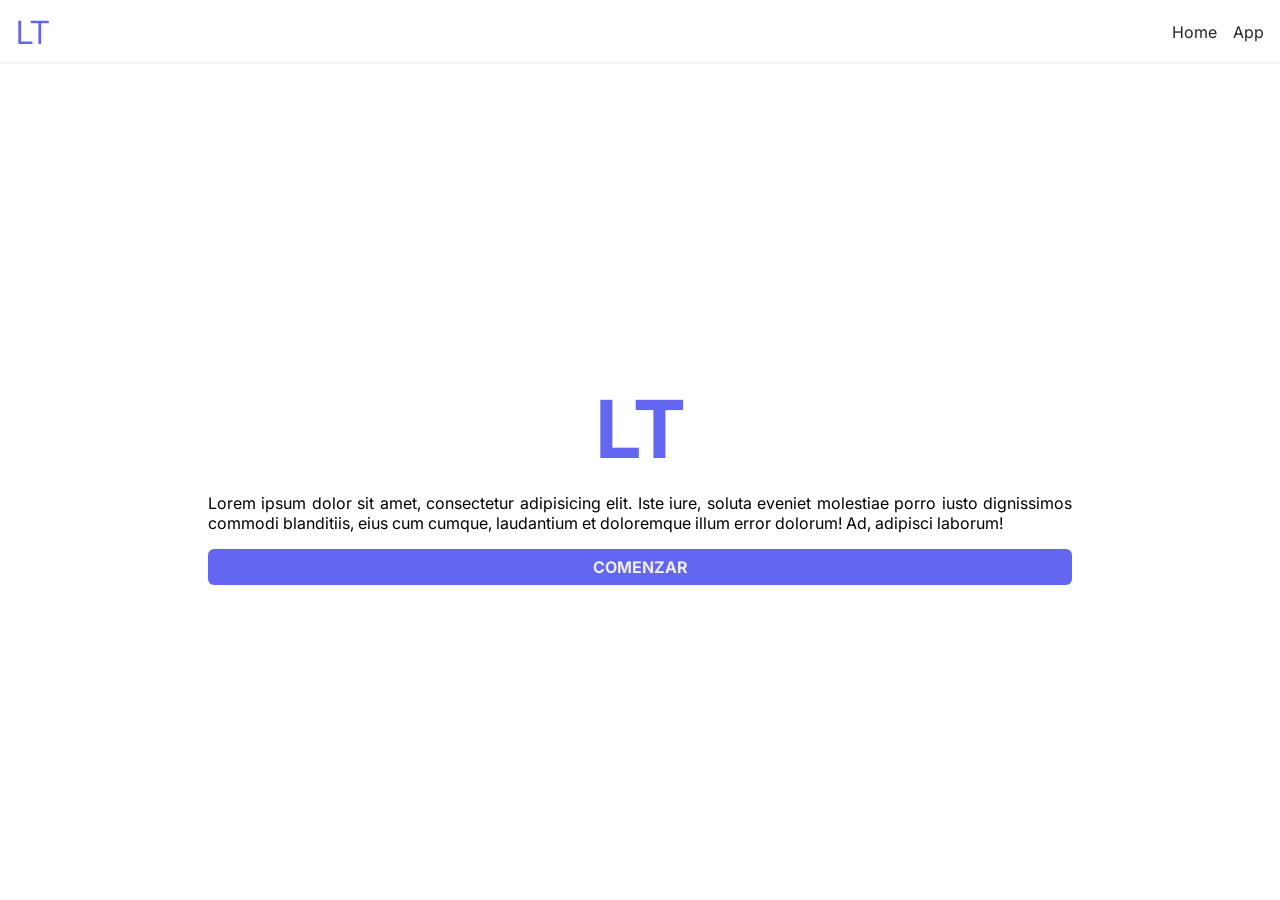
<file: index.html>
<!DOCTYPE html>
<html lang="en">
<head>
  <meta charset="UTF-8">
  <meta name="viewport" content="width=device-width, initial-scale=1.0">
  <title>EDT Tecnica</title>
  <link rel="stylesheet" href="style.css">
  <link rel="stylesheet" href="global.css">
  <link rel="preconnect" href="https://fonts.googleapis.com">
  <link rel="preconnect" href="https://fonts.gstatic.com" crossorigin>
  <link href="https://fonts.googleapis.com/css2?family=Inter:ital,opsz,wght@0,14..32,100..900;1,14..32,100..900&display=swap" rel="stylesheet">
</head>
<body>
  <nav id="nav" class="nav-class">
    <div id="nav-container">
      <h2 id="nav-title">LT</h2>
      <button id="nav-button">
        <svg id="nav-button-icon" xmlns="http://www.w3.org/2000/svg" fill="none" viewBox="0 0 24 24" stroke-width="1.5" stroke="currentColor">
        <path stroke-linecap="round" stroke-linejoin="round" d="M3.75 6.75h16.5M3.75 12h16.5m-16.5 5.25h16.5" />
        </svg>
      </button>
      <div id="nav-links-container">
        <a class="nav-link" href="/">Home</a>
        <a class="nav-link" href="./app/">App</a>
      </div>
    </div>
  </nav>

  <main id="main">
    <h1 id="main-title">LT</h1>
    <div id="main-desc-container">
      <p id="main-desc-text">Lorem ipsum dolor sit amet, consectetur adipisicing elit. Iste iure, soluta eveniet molestiae porro iusto dignissimos commodi blanditiis, eius cum cumque, laudantium et doloremque illum error dolorum! Ad, adipisci laborum!</p>
      <a href="./app/" id="main-desc-btn">Comenzar</a>
    </div>
  </main>
</body>
</html>
</file>
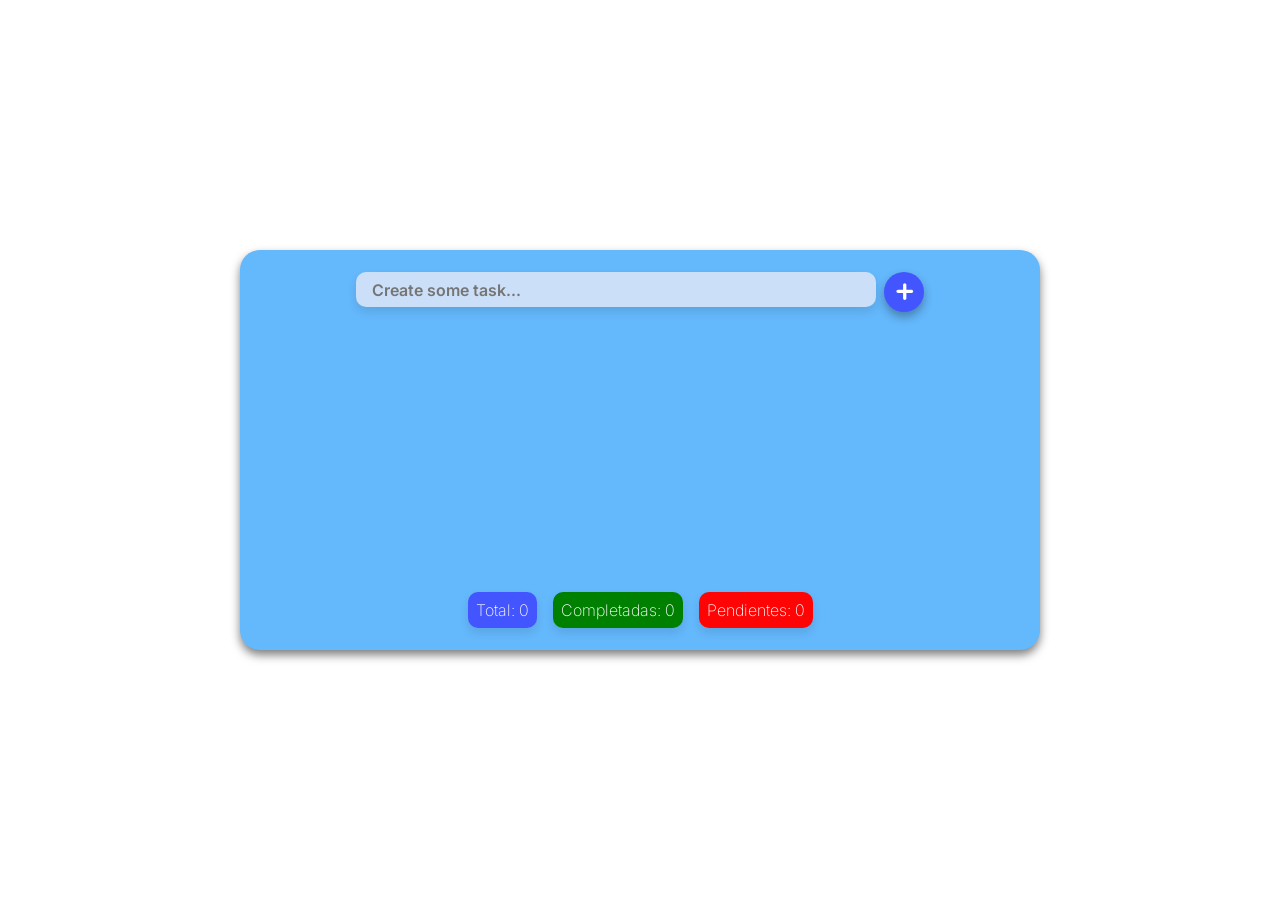
<file: app/index.html>
<!DOCTYPE html>
<html lang="en">
  <head>
    <meta charset="UTF-8" />
    <meta name="viewport" content="width=device-width, initial-scale=1.0" />
    <title>To Do App</title>
    <link rel="stylesheet" href="index.css" />
    <link rel="stylesheet" href="../global.css" />
    <link rel="preconnect" href="https://fonts.googleapis.com" />
    <link rel="preconnect" href="https://fonts.gstatic.com" crossorigin />
    <link
      href="https://fonts.googleapis.com/css2?family=Inter:ital,opsz,wght@0,14..32,100..900;1,14..32,100..900&display=swap"
      rel="stylesheet"
    />
  </head>
  <body>
    <main id="main">
      <form id="main-form">
        <div class="form-input-container">
          <input
            type="form-input-task"
            id="form-input-task"
            name="form-input-task"
            placeholder="Create some task..."
            autocomplete="off"
          />
          <p class="form-error-text">A task must be provided</p>
        </div>
        <button disabled type="button" class="form-btn">
          <svg
            height="20px"
            width="20px"
            version="1.1"
            id="Capa_1"
            xmlns="http://www.w3.org/2000/svg"
            xmlns:xlink="http://www.w3.org/1999/xlink"
            viewBox="0 0 60.364 60.364"
            xml:space="preserve"
          >
            <g id="SVGRepo_bgCarrier" stroke-width="0"></g>
            <g
              id="SVGRepo_tracerCarrier"
              stroke-linecap="round"
              stroke-linejoin="round"
            ></g>
            <g id="SVGRepo_iconCarrier">
              <g>
                <path
                  d="M54.454,23.18l-18.609-0.002L35.844,5.91C35.845,2.646,33.198,0,29.934,0c-3.263,0-5.909,2.646-5.909,5.91v17.269 L5.91,23.178C2.646,23.179,0,25.825,0,29.088c0.002,3.264,2.646,5.909,5.91,5.909h18.115v19.457c0,3.267,2.646,5.91,5.91,5.91 c3.264,0,5.909-2.646,5.91-5.908V34.997h18.611c3.262,0,5.908-2.645,5.908-5.907C60.367,25.824,57.718,23.178,54.454,23.18z"
                ></path>
              </g>
            </g>
          </svg>
        </button>
      </form>
      <ul id="task-list">
        <li class="task-item">
          <button class="task-delete-btn">
            <svg
              viewBox="0 0 24 24"
              fill="none"
              xmlns="http://www.w3.org/2000/svg"
            >
              <g id="SVGRepo_bgCarrier" stroke-width="0"></g>
              <g
                id="SVGRepo_tracerCarrier"
                stroke-linecap="round"
                stroke-linejoin="round"
              ></g>
              <g id="SVGRepo_iconCarrier">
                <path
                  fill-rule="evenodd"
                  clip-rule="evenodd"
                  d="M6 7C5.72146 7 5.45554 7.11618 5.26628 7.32055C5.07702 7.52492 4.98158 7.79897 5.00295 8.0767L5.78988 18.3068C5.95019 20.3908 7.68795 22 9.7781 22H14.2219C16.3121 22 18.0498 20.3908 18.2101 18.3068L18.9971 8.0767C19.0184 7.79897 18.923 7.52492 18.7337 7.32055C18.5445 7.11618 18.2785 7 18 7H6Z"
                ></path>
                <path
                  fill-rule="evenodd"
                  clip-rule="evenodd"
                  d="M16 2.99999L19 3C19.5523 3 20 3.44772 20 4C20 4.55228 19.5523 5 19 5H5C4.44772 5 4 4.55228 4 4C4 3.44772 4.44772 3 5 3H8V2.99999L9.84479 2.99999C10.2321 2.99999 10.5939 2.8064 10.8087 2.4841C11.3754 1.63404 12.6246 1.63405 13.1913 2.4841C13.4061 2.8064 13.7679 2.99999 14.1552 2.99999L16 2.99999Z"
                ></path>
              </g>
            </svg>
          </button>
          <p class="task-text-check">Ramon</p>
          <button class="task-check-btn">
            <svg
              fill="#ffffff"
              viewBox="0 0 1024 1024"
              xmlns="http://www.w3.org/2000/svg"
              stroke="#ffffff"
            >
              <g id="SVGRepo_bgCarrier" stroke-width="0"></g>
              <g
                id="SVGRepo_tracerCarrier"
                stroke-linecap="round"
                stroke-linejoin="round"
              ></g>
              <g id="SVGRepo_iconCarrier">
                <path
                  d="M351.605 663.268l481.761-481.761c28.677-28.677 75.171-28.677 103.847 0s28.677 75.171 0 103.847L455.452 767.115l.539.539-58.592 58.592c-24.994 24.994-65.516 24.994-90.51 0L85.507 604.864c-28.677-28.677-28.677-75.171 0-103.847s75.171-28.677 103.847 0l162.25 162.25z"
                ></path>
              </g>
            </svg>
          </button>
        </li>
        <li class="task-item">
          <button class="task-delete-btn">
            <svg
              viewBox="0 0 24 24"
              fill="none"
              xmlns="http://www.w3.org/2000/svg"
            >
              <g id="SVGRepo_bgCarrier" stroke-width="0"></g>
              <g
                id="SVGRepo_tracerCarrier"
                stroke-linecap="round"
                stroke-linejoin="round"
              ></g>
              <g id="SVGRepo_iconCarrier">
                <path
                  fill-rule="evenodd"
                  clip-rule="evenodd"
                  d="M6 7C5.72146 7 5.45554 7.11618 5.26628 7.32055C5.07702 7.52492 4.98158 7.79897 5.00295 8.0767L5.78988 18.3068C5.95019 20.3908 7.68795 22 9.7781 22H14.2219C16.3121 22 18.0498 20.3908 18.2101 18.3068L18.9971 8.0767C19.0184 7.79897 18.923 7.52492 18.7337 7.32055C18.5445 7.11618 18.2785 7 18 7H6Z"
                ></path>
                <path
                  fill-rule="evenodd"
                  clip-rule="evenodd"
                  d="M16 2.99999L19 3C19.5523 3 20 3.44772 20 4C20 4.55228 19.5523 5 19 5H5C4.44772 5 4 4.55228 4 4C4 3.44772 4.44772 3 5 3H8V2.99999L9.84479 2.99999C10.2321 2.99999 10.5939 2.8064 10.8087 2.4841C11.3754 1.63404 12.6246 1.63405 13.1913 2.4841C13.4061 2.8064 13.7679 2.99999 14.1552 2.99999L16 2.99999Z"
                ></path>
              </g>
            </svg>
          </button>
          <p class="task-text">
            Lorem ipsum dolor sit amet consectetur adipisicing elit. Magni
            cupiditate asperiores exercitationem magnam corrupti ducimus
            quisquam necessitatibus dignissimos.
          </p>
          <button class="task-check-btn-none">
            <svg
              fill="#ffffff"
              viewBox="0 0 1024 1024"
              xmlns="http://www.w3.org/2000/svg"
              stroke="#ffffff"
            >
              <g id="SVGRepo_bgCarrier" stroke-width="0"></g>
              <g
                id="SVGRepo_tracerCarrier"
                stroke-linecap="round"
                stroke-linejoin="round"
              ></g>
              <g id="SVGRepo_iconCarrier">
                <path
                  d="M351.605 663.268l481.761-481.761c28.677-28.677 75.171-28.677 103.847 0s28.677 75.171 0 103.847L455.452 767.115l.539.539-58.592 58.592c-24.994 24.994-65.516 24.994-90.51 0L85.507 604.864c-28.677-28.677-28.677-75.171 0-103.847s75.171-28.677 103.847 0l162.25 162.25z"
                ></path>
              </g>
            </svg>
          </button>
        </li>
        <li class="task-item">
          <button class="task-delete-btn">
            <svg
              viewBox="0 0 24 24"
              fill="none"
              xmlns="http://www.w3.org/2000/svg"
            >
              <g id="SVGRepo_bgCarrier" stroke-width="0"></g>
              <g
                id="SVGRepo_tracerCarrier"
                stroke-linecap="round"
                stroke-linejoin="round"
              ></g>
              <g id="SVGRepo_iconCarrier">
                <path
                  fill-rule="evenodd"
                  clip-rule="evenodd"
                  d="M6 7C5.72146 7 5.45554 7.11618 5.26628 7.32055C5.07702 7.52492 4.98158 7.79897 5.00295 8.0767L5.78988 18.3068C5.95019 20.3908 7.68795 22 9.7781 22H14.2219C16.3121 22 18.0498 20.3908 18.2101 18.3068L18.9971 8.0767C19.0184 7.79897 18.923 7.52492 18.7337 7.32055C18.5445 7.11618 18.2785 7 18 7H6Z"
                ></path>
                <path
                  fill-rule="evenodd"
                  clip-rule="evenodd"
                  d="M16 2.99999L19 3C19.5523 3 20 3.44772 20 4C20 4.55228 19.5523 5 19 5H5C4.44772 5 4 4.55228 4 4C4 3.44772 4.44772 3 5 3H8V2.99999L9.84479 2.99999C10.2321 2.99999 10.5939 2.8064 10.8087 2.4841C11.3754 1.63404 12.6246 1.63405 13.1913 2.4841C13.4061 2.8064 13.7679 2.99999 14.1552 2.99999L16 2.99999Z"
                ></path>
              </g>
            </svg>
          </button>
          <p class="task-text">
            Lorem ipsum, dolor sit amet consectetur adipisicing elit.
          </p>
          <button class="task-check-btn-none">
            <svg
              fill="#ffffff"
              viewBox="0 0 1024 1024"
              xmlns="http://www.w3.org/2000/svg"
              stroke="#ffffff"
            >
              <g id="SVGRepo_bgCarrier" stroke-width="0"></g>
              <g
                id="SVGRepo_tracerCarrier"
                stroke-linecap="round"
                stroke-linejoin="round"
              ></g>
              <g id="SVGRepo_iconCarrier">
                <path
                  d="M351.605 663.268l481.761-481.761c28.677-28.677 75.171-28.677 103.847 0s28.677 75.171 0 103.847L455.452 767.115l.539.539-58.592 58.592c-24.994 24.994-65.516 24.994-90.51 0L85.507 604.864c-28.677-28.677-28.677-75.171 0-103.847s75.171-28.677 103.847 0l162.25 162.25z"
                ></path>
              </g>
            </svg>
          </button>
        </li>
        <li class="task-item">
          <button class="task-delete-btn">
            <svg
              viewBox="0 0 24 24"
              fill="none"
              xmlns="http://www.w3.org/2000/svg"
            >
              <g id="SVGRepo_bgCarrier" stroke-width="0"></g>
              <g
                id="SVGRepo_tracerCarrier"
                stroke-linecap="round"
                stroke-linejoin="round"
              ></g>
              <g id="SVGRepo_iconCarrier">
                <path
                  fill-rule="evenodd"
                  clip-rule="evenodd"
                  d="M6 7C5.72146 7 5.45554 7.11618 5.26628 7.32055C5.07702 7.52492 4.98158 7.79897 5.00295 8.0767L5.78988 18.3068C5.95019 20.3908 7.68795 22 9.7781 22H14.2219C16.3121 22 18.0498 20.3908 18.2101 18.3068L18.9971 8.0767C19.0184 7.79897 18.923 7.52492 18.7337 7.32055C18.5445 7.11618 18.2785 7 18 7H6Z"
                ></path>
                <path
                  fill-rule="evenodd"
                  clip-rule="evenodd"
                  d="M16 2.99999L19 3C19.5523 3 20 3.44772 20 4C20 4.55228 19.5523 5 19 5H5C4.44772 5 4 4.55228 4 4C4 3.44772 4.44772 3 5 3H8V2.99999L9.84479 2.99999C10.2321 2.99999 10.5939 2.8064 10.8087 2.4841C11.3754 1.63404 12.6246 1.63405 13.1913 2.4841C13.4061 2.8064 13.7679 2.99999 14.1552 2.99999L16 2.99999Z"
                ></path>
              </g>
            </svg>
          </button>
          <p class="task-text-check">
            Lorem ipsum dolor sit amet consectetur adipisicing elit.
          </p>
          <button class="task-check-btn">
            <svg
              fill="#ffffff"
              viewBox="0 0 1024 1024"
              xmlns="http://www.w3.org/2000/svg"
              stroke="#ffffff"
            >
              <g id="SVGRepo_bgCarrier" stroke-width="0"></g>
              <g
                id="SVGRepo_tracerCarrier"
                stroke-linecap="round"
                stroke-linejoin="round"
              ></g>
              <g id="SVGRepo_iconCarrier">
                <path
                  d="M351.605 663.268l481.761-481.761c28.677-28.677 75.171-28.677 103.847 0s28.677 75.171 0 103.847L455.452 767.115l.539.539-58.592 58.592c-24.994 24.994-65.516 24.994-90.51 0L85.507 604.864c-28.677-28.677-28.677-75.171 0-103.847s75.171-28.677 103.847 0l162.25 162.25z"
                ></path>
              </g>
            </svg>
          </button>
        </li>
      </ul>
      <div id="tasks-counter">
        <div id="task-total"><span>Total:</span> 0</div>
        <div id="task-completed"><span>Completed:</span> 0</div>
        <div id="task-incompleted"><span>Incompleted:</span> 0</div>
      </div>
    </main>
    <script type="module" src="index.js"></script>
    <script type="module" src="task.js"></script>
  </body>
</html>
</file>
<file: style.css>
@import url(global.css);

body {
  padding-top: 4rem;
  background-color: var(--bg-color);
  height: 100vh;
}

/* Barra de navegacion */
#nav {
  background-color: var(--bg-color);
  padding: 0 1rem;
  height: 4rem;
  border-bottom: 2px solid var(--border-color);
  position: fixed;
  top: 0;
  left: 0;
  width: 100%;
}

#nav-container {
  height: inherit ;
  max-width: var(--content-width);
  margin: 0 auto;
  display: flex;
  justify-content: space-between;
  align-items: center;
  
}

#nav-button {
  width: 2.5rem;
  height: 2.5rem;
  border-radius: 0.375rem;
  padding: 0.5rem;
  background-color: var(--primary-color);
  color: var(--text-btn-color);
  transition: all 0.2s ease-in-out;
}

#nav-button:active {
  background-color: var(--primary-color-darker);
}

#nav-title {
  font-size: 2rem;
  color: var(--primary-color);
}

#nav-links-container {
  display: none;
  flex-direction: row;
  gap: 1rem;
}

.nav-link {
  color: #262626;
  text-decoration: none;
}

.nav-link:hover {
  text-decoration: underline;
}

#main {
  height: 100%;
  display: flex;
  flex-direction: column;
  justify-content: center;
  align-items: center;
  padding: 0 1rem;
  max-width: var(--content-width);
  margin: 0 auto;
  gap: 1rem;
}

#main-title{
  font-size: 5rem;
  font-weight: 700;
  color: var(--primary-color);
}

#main-desc-container {
  display: flex;
  flex-direction: column;
  gap: 1rem;
}

#main-desc-text {
  text-align: justify;
}

#main-desc-btn {
  background-color: var(--primary-color);
  padding: 0.5rem 1rem;
  border-radius: 0.375rem;
  text-align: center;
  color: var(--text-btn-color);
  text-decoration: none;
  text-transform: uppercase;
  font-weight: 700;
  transition: all 0.5s ease-in-out;
}

#main-desc-btn:hover {
  background-color: var(--primary-color-darker);
  transform: scale(1.02);
}

@media (min-width: 768px) {
  #nav-button {
    display: none;
  }

  #nav-links-container {
    display: flex;
  }

  #main {
    width: 70%;
  }
}

@media (min-width: 1824px) {
  #main {
    flex-direction: row;
  }

  #main-title {
    width: 50%;
    text-align: center;
    font-size: 12rem;
  }

  #main-desc-container {
    width: 50%;
  }

  #main-desc-text {
    font-size: 1.5rem;
  }

  #main-desc-btn {
    font-size: 1.5rem;
  }
}
</file>
<file: global.css>
*,
::before,
::after {
  box-sizing: border-box;
  border-width: 0;
  border-style: solid;
  border-color: #e5e7eb;
  font-size: 1rem;
  margin: 0;
  padding: 0;
  font-family: "Inter", serif;
  font-optical-sizing: auto;
  font-weight: 400;
  font-style: normal;
}

/* Tema */
:root {
  color-scheme: light dark;
  --bg-color: light-dark(white, black);
  --primary-color: light-dark(#6366f1, #c1c2f0);
  --primary-color-darker: light-dark(#4849ab, #9c9cc0);
  --text-color: light-dark(#262626, #ededed);
  --text-btn-color: light-dark(#ededed, #262626);
  --border-color: light-dark(#f3f4f6, #292929);
  --content-width: 80rem;
  --bg-task-color: light-dark(white, #0f1428);
  --bg-task-card: light-dark(#64b8fc, #1e2837);
  --color-input: light-dark(#ccdff8, #353f4d);
  --caret-color: light-dark(black, white);
  --text-input-color: light-dark(rgb(54, 54, 54), white);
  --color-btn-form: light-dark(rgb(66, 85, 255), rgb(1, 121, 190));
  --color-btn-form-active: light-dark(rgb(37, 47, 139), rgb(74, 187, 253));
  --color-bg-task: light-dark(rgb(66, 85, 255), rgb(1, 121, 190));
}
</file>
<file: app/index.css>
body {
  height: 100vh;
  display: flex;
  align-items: center;
  justify-content: center;
  background-color: var(--bg-task-color);
}

#main {
  background-color: var(--bg-task-card);
  max-width: 50rem;
  max-height: 25rem;
  height: 100%;
  width: 100%;
  display: flex;
  flex-direction: column;
  align-items: center;
  justify-content: center;
  border-radius: 20px;
  box-shadow: 0 5px 10px rgba(0, 0, 0, 0.5);
}

#main-form {
  width: 95%;
  height: 5rem;
  display: flex;
  padding-top: 1rem;
  gap: 0.5rem;
  padding-bottom: 5rem;
}

#form-input-task {
  background-color: var(--color-input);
  width: 700px;
  height: 35px;
  border-radius: 10px;
  padding-left: 1rem;
  font-weight: 600;
  box-shadow: 0 5px 10px rgba(0, 0, 0, 0.1);
  outline: none;
  color: var(--text-input-color);
  caret-color: var(--caret-color);
  transition: all 0.2s ease-in-out;
}

#form-input-task:hover {
  transform: scale(1.01);
}

.form-error-text {
  color: red;
  padding-left: 0.5rem;
  padding-top: 0.5rem;
  font-size: 12px;
  font-weight: 300;
  display: none;
}

#form-error-text img {
  width: 1rem;
  height: 0.8rem;
  padding-right: 0.2rem;
}

.form-btn {
  width: 2.5rem;
  height: 2.5rem;
  border-radius: 50%;
  background: var(--color-btn-form);
  box-shadow: 0 5px 10px rgba(0, 0, 0, 0.3);
  transition: all 0.2s ease-in-out;
}

.form-btn:active {
  background-color: var(--color-btn-form-active);
}

.form-btn svg {
  width: 50%;
  height: 50%;
  fill: white;
  padding-top: 0.2rem;
  padding-left: 0.1rem;
}

.form-btn:hover {
  transform: scale(1.07);
}

#task-list {
  overflow: auto;
  height: 15rem;
  width: 95%;
  padding-right: 0.7rem;
  padding-left: 0.2rem;
  scrollbar-color: #353f4d #465569;
  scrollbar-width: thin;
}

.task-item {
  background-color: var(--color-bg-task);
  margin-top: 0.5rem;
  border-radius: 20px;
  max-height: 50rem;
  display: flex;
  justify-content: space-between;
  color: white;
  box-shadow: 0 5px 10px rgba(0, 0, 0, 0.1);
}

.task-check-btn,
.task-check-btn-none {
  width: 2.5rem;
  max-height: 50rem;
  border-radius: 15%;
  background: green;
  padding-right: 1.5rem;
  box-shadow: 0 5px 10px rgba(0, 0, 0, 0.1);
  transition: all 0.2s ease-in-out;
}

.task-check-btn svg,
.task-check-btn-none svg {
  width: 2.5rem;
  height: 2.5rem;
  color: white;
  padding-left: 0.7rem;
  padding-right: 0.7rem;
  padding-top: 0.3rem;
}

.task-check-btn-none {
  background: var(--color-bg-task);
}

.task-check-btn-none:active {
  background-color: green;
}

.task-check-btn:active {
  background-color: var(--color-bg-task);
  box-shadow: none;
}

.task-check-btn:hover,
.task-check-btn-none:hover {
  transform: scale(1.05);
}

.task-delete-btn {
  max-width: 30rem;
  max-height: 50rem;
  border-radius: 15%;
  background: rgb(187, 0, 0);
  transition: all 0.2s ease-in-out;
}

.task-delete-btn:hover {
  transform: scale(1.05);
}

.task-delete-btn:active {
  background-color: rgb(255, 54, 54);
}

.task-delete-btn svg {
  width: 1.8rem;
  height: 1.8rem;
  fill: white;
  padding-top: 0.3rem;
}

.task-text {
  display: flex;
  justify-content: flex-start;
  align-items: center;
  padding: 1rem;
  font-weight: 200;
}

.task-text-check {
  display: flex;
  justify-content: flex-start;
  align-items: center;
  padding: 1rem;
  font-weight: 200;
  text-decoration: line-through;
  color: rgb(185, 185, 185);
}

#tasks-counter {
  display: flex;
  justify-content: center;
  align-items: center;
  padding-top: 1rem;
  padding-bottom: 1rem;
  gap: 1rem;
  color: white;
}

#task-total {
  background-color: var(--color-bg-task);
  border-radius: 10px;
  font-weight: 200;
  padding: 0.5rem;
  box-shadow: 0 5px 10px rgba(0, 0, 0, 0.1);
}

#task-completed {
  background-color: green;
  border-radius: 10px;
  font-weight: 200;
  padding: 0.5rem;
  box-shadow: 0 5px 10px rgba(0, 0, 0, 0.1);
}

#task-incompleted {
  background-color: rgb(255, 4, 4);
  border-radius: 10px;
  font-weight: 200;
  padding: 0.5rem;
  box-shadow: 0 5px 10px rgba(0, 0, 0, 0.1);
}

.show-helper-text {
  display: block;
}

.form-btn-disabled {
  background-color: #64b8fc;
  box-shadow: 0 0px 0px rgba(0, 0, 0, 0.3);
}

@media (max-width: 425px) {
  #main {
    flex-direction: column;
    justify-content: center;
    align-items: center;
    width: 80%;
    height: 80%;
  }

  #main-form {
    justify-content: center;
    padding-bottom: 0.5rem;
    padding-top: 0rem;
  }

  #form-input-task {
    width: 100%;
  }

  #task-list {
    height: 11rem;
    padding-left: 1rem;
    padding-right: 1rem;
  }

  #tasks-counter {
    padding-left: 1rem;
    padding-right: 1rem;
    padding-top: 2rem;
  }
}

@media (max-width: 375px) {
  #tasks-counter {
    display: flex;
    flex-direction: column;
    gap: 0.6rem;
    padding-top: 1.3rem;
  }

  #main-form {
    padding-top: 1rem;
  }
}

@media (min-width: 768px) {
  #main {
    flex-direction: column;
    justify-content: center;
    align-items: center;
    width: 80%;
    height: 80%;
  }

  #main-form {
    justify-content: center;
    padding-bottom: 0.5rem;
    padding-top: 1rem;
  }

  #form-input-task {
    width: 520px;
  }
}
</file>
